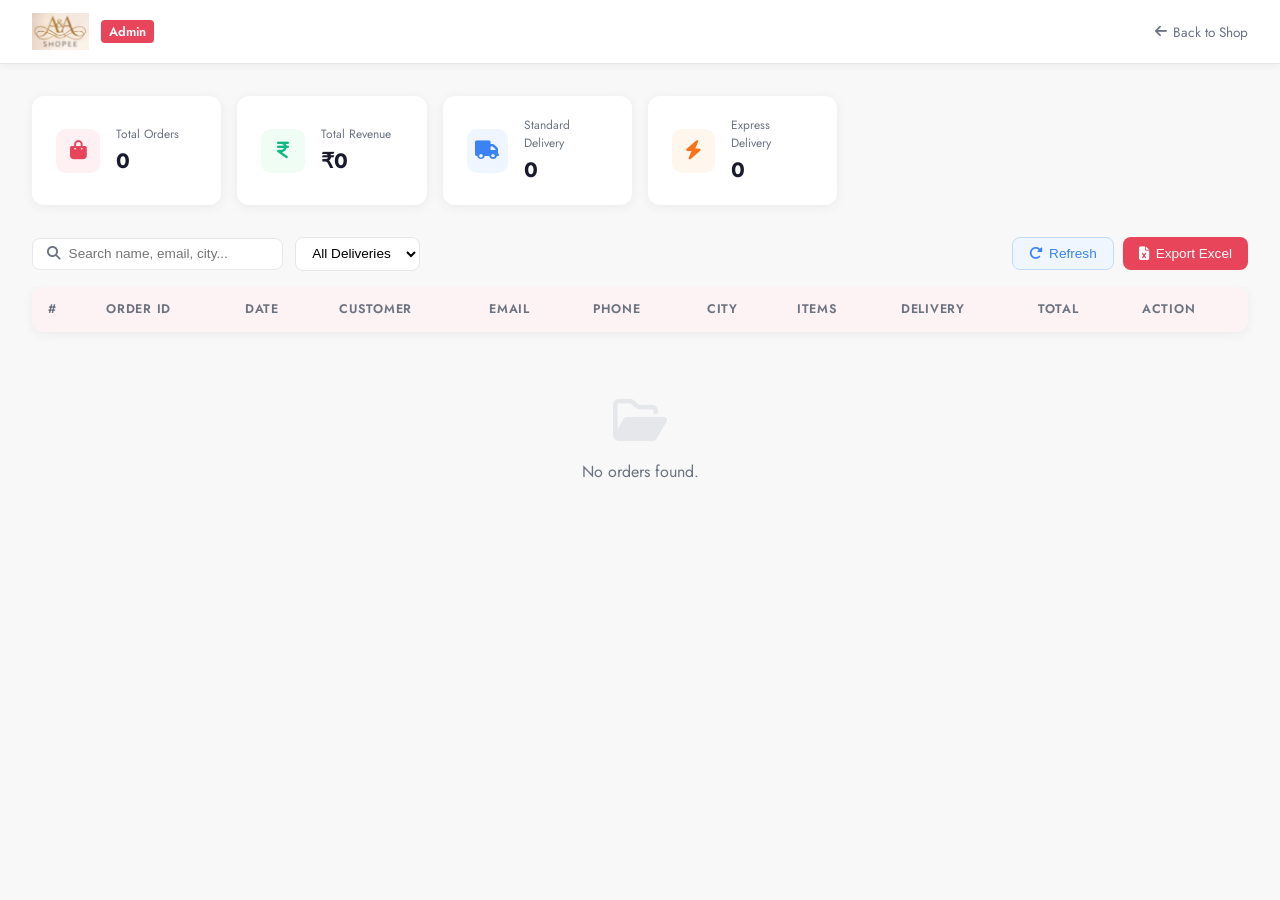
<file: admin.html>
<!DOCTYPE html>
<html lang="en">
<head>
  <meta charset="UTF-8"/>
  <meta name="viewport" content="width=device-width, initial-scale=1.0"/>
  <title>A&A Shopee — Admin Orders</title>
  <link href="https://fonts.googleapis.com/css2?family=Jost:wght@300;400;500;600&display=swap" rel="stylesheet"/>
  <link rel="stylesheet" href="https://cdnjs.cloudflare.com/ajax/libs/font-awesome/6.5.0/css/all.min.css"/>
  <script src="https://cdn.sheetjs.com/xlsx-0.20.0/package/dist/xlsx.full.min.js"></script>
  <style>
    *, *::before, *::after { box-sizing: border-box; margin: 0; padding: 0; }
    :root { --primary: #e8445a; --bg: #f8f8f8; --white: #fff; --text: #1a1a2e; --muted: #6b7280; --border: #e5e7eb; }
    body { font-family: 'Jost', sans-serif; background: var(--bg); color: var(--text); }

    .admin-header {
      background: var(--white); border-bottom: 1px solid var(--border);
      padding: 0 2rem; height: 64px; display: flex; align-items: center; justify-content: space-between;
      box-shadow: 0 1px 8px rgba(0,0,0,.06); position: sticky; top: 0; z-index: 10;
    }
    .admin-header .logo { display: flex; align-items: center; gap: .75rem; }
    .admin-header .logo img { height: 38px; object-fit: contain; }
    .admin-header .logo span { font-size: .8rem; background: var(--primary); color: #fff; padding: 2px 8px; border-radius: 4px; font-weight: 600; }
    .back-btn { display: flex; align-items: center; gap: .4rem; color: var(--muted); font-size: .85rem; text-decoration: none; transition: color .2s; }
    .back-btn:hover { color: var(--primary); }

    .stats { display: grid; grid-template-columns: repeat(auto-fill, minmax(180px, 1fr)); gap: 1rem; padding: 2rem 2rem 1rem; }
    .stat-card { background: var(--white); border-radius: 12px; padding: 1.25rem 1.5rem; box-shadow: 0 2px 12px rgba(0,0,0,.06); display: flex; align-items: center; gap: 1rem; }
    .stat-icon { width: 44px; height: 44px; border-radius: 10px; display: flex; align-items: center; justify-content: center; font-size: 1.2rem; }
    .stat-icon.red { background: #fff0f3; color: var(--primary); }
    .stat-icon.green { background: #f0fdf4; color: #10b981; }
    .stat-icon.blue { background: #eff6ff; color: #3b82f6; }
    .stat-icon.orange { background: #fff7ed; color: #f97316; }
    .stat-label { font-size: .75rem; color: var(--muted); margin-bottom: .2rem; }
    .stat-value { font-size: 1.3rem; font-weight: 700; }

    .toolbar { display: flex; align-items: center; justify-content: space-between; padding: 1rem 2rem; flex-wrap: wrap; gap: .75rem; }
    .toolbar-left { display: flex; align-items: center; gap: .75rem; flex-wrap: wrap; }
    .search-box { display: flex; align-items: center; gap: .5rem; background: var(--white); border: 1px solid var(--border); border-radius: 8px; padding: .45rem .85rem; }
    .search-box input { border: none; outline: none; font-size: .85rem; width: 200px; }
    .search-box i { color: var(--muted); font-size: .85rem; }
    .filter-select { border: 1px solid var(--border); border-radius: 8px; padding: .45rem .75rem; font-size: .85rem; background: var(--white); outline: none; cursor: pointer; }
    .toolbar-right { display: flex; gap: .6rem; }
    .btn { display: inline-flex; align-items: center; gap: .4rem; padding: .5rem 1rem; border-radius: 8px; font-size: .85rem; font-weight: 500; cursor: pointer; border: none; transition: all .2s; }
    .btn-primary { background: var(--primary); color: #fff; }
    .btn-primary:hover { background: #c73249; }
    .btn-refresh { background: #eff6ff; color: #3b82f6; border: 1px solid #bfdbfe; }
    .btn-refresh:hover { background: #3b82f6; color: #fff; }

    .table-wrap { padding: 0 2rem 3rem; overflow-x: auto; }
    table { width: 100%; border-collapse: collapse; background: var(--white); border-radius: 12px; overflow: hidden; box-shadow: 0 2px 12px rgba(0,0,0,.06); }
    thead { background: #fdf2f4; }
    th { padding: .85rem 1rem; text-align: left; font-size: .78rem; font-weight: 600; text-transform: uppercase; letter-spacing: .06em; color: var(--muted); white-space: nowrap; }
    td { padding: .85rem 1rem; font-size: .85rem; border-top: 1px solid var(--border); vertical-align: middle; }
    tr:hover td { background: #fafafa; }
    .order-id { font-weight: 600; color: var(--primary); }
    .items-cell { max-width: 200px; white-space: nowrap; overflow: hidden; text-overflow: ellipsis; }
    .total-cell { font-weight: 600; color: #10b981; }
    .del-badge { display: inline-flex; align-items: center; gap: .3rem; padding: 2px 8px; border-radius: 12px; font-size: .75rem; font-weight: 500; }
    .del-badge.standard { background: #eff6ff; color: #3b82f6; }
    .del-badge.express { background: #fff7ed; color: #f97316; }
    .action-btn { background: none; border: none; cursor: pointer; color: var(--muted); font-size: .9rem; padding: 4px 6px; border-radius: 4px; transition: color .2s; }
    .action-btn:hover { color: var(--primary); }

    .empty-state { text-align: center; padding: 4rem 2rem; color: var(--muted); }
    .empty-state i { font-size: 3rem; margin-bottom: 1rem; display: block; color: #e5e7eb; }

    .modal-overlay { position: fixed; inset: 0; background: rgba(0,0,0,.45); z-index: 100; display: none; align-items: center; justify-content: center; padding: 1rem; }
    .modal-overlay.open { display: flex; }
    .modal { background: var(--white); border-radius: 16px; padding: 2rem; width: 100%; max-width: 480px; position: relative; }
    .modal h3 { font-size: 1.1rem; font-weight: 600; margin-bottom: 1.25rem; }
    .modal-close { position: absolute; top: 1rem; right: 1rem; background: none; border: none; font-size: 1.1rem; cursor: pointer; color: var(--muted); }
    .detail-row { display: flex; justify-content: space-between; padding: .5rem 0; border-bottom: 1px solid var(--border); font-size: .88rem; }
    .detail-row:last-child { border: none; }
    .detail-row span:first-child { color: var(--muted); }
    .detail-row span:last-child { font-weight: 500; text-align: right; max-width: 60%; }

    @media (max-width: 600px) {
      .stats { padding: 1rem; }
      .toolbar, .table-wrap { padding: 1rem; }
      .search-box input { width: 130px; }
    }
  </style>
</head>
<body>

<header class="admin-header">
  <div class="logo">
    <img src="src/images/logo.png" alt="A&A Shopee"/>
    <span>Admin</span>
  </div>
  <a href="index.html" class="back-btn"><i class="fa-solid fa-arrow-left"></i> Back to Shop</a>
</header>

<div class="stats">
  <div class="stat-card">
    <div class="stat-icon red"><i class="fa-solid fa-bag-shopping"></i></div>
    <div><p class="stat-label">Total Orders</p><p class="stat-value" id="statTotal">—</p></div>
  </div>
  <div class="stat-card">
    <div class="stat-icon green"><i class="fa-solid fa-indian-rupee-sign"></i></div>
    <div><p class="stat-label">Total Revenue</p><p class="stat-value" id="statRevenue">—</p></div>
  </div>
  <div class="stat-card">
    <div class="stat-icon blue"><i class="fa-solid fa-truck"></i></div>
    <div><p class="stat-label">Standard Delivery</p><p class="stat-value" id="statStandard">—</p></div>
  </div>
  <div class="stat-card">
    <div class="stat-icon orange"><i class="fa-solid fa-bolt"></i></div>
    <div><p class="stat-label">Express Delivery</p><p class="stat-value" id="statExpress">—</p></div>
  </div>
</div>

<div class="toolbar">
  <div class="toolbar-left">
    <div class="search-box">
      <i class="fa-solid fa-magnifying-glass"></i>
      <input type="text" id="searchInput" placeholder="Search name, email, city..." oninput="renderTable()"/>
    </div>
    <select class="filter-select" id="deliveryFilter" onchange="renderTable()">
      <option value="all">All Deliveries</option>
      <option value="Standard">Standard</option>
      <option value="Express">Express</option>
    </select>
  </div>
  <div class="toolbar-right">
    <button class="btn btn-refresh" onclick="loadOrders()"><i class="fa-solid fa-rotate-right"></i> Refresh</button>
    <button class="btn btn-primary" onclick="exportExcel()"><i class="fa-solid fa-file-excel"></i> Export Excel</button>
  </div>
</div>

<div class="table-wrap">
  <table>
    <thead>
      <tr>
        <th>#</th><th>Order ID</th><th>Date</th><th>Customer</th>
        <th>Email</th><th>Phone</th><th>City</th>
        <th>Items</th><th>Delivery</th><th>Total</th><th>Action</th>
      </tr>
    </thead>
    <tbody id="ordersBody">
      <tr><td colspan="11" style="text-align:center;padding:2rem;color:#6b7280"><i class="fa-solid fa-spinner fa-spin"></i> Loading orders...</td></tr>
    </tbody>
  </table>
  <div class="empty-state" id="emptyState" style="display:none">
    <i class="fa-regular fa-folder-open"></i>
    <p>No orders found.</p>
  </div>
</div>

<div class="modal-overlay" id="detailModal">
  <div class="modal">
    <button class="modal-close" onclick="closeModal()"><i class="fa-solid fa-xmark"></i></button>
    <h3>Order Details</h3>
    <div id="modalContent"></div>
  </div>
</div>

<script>
  const SHEET_URL = 'https://script.google.com/macros/s/AKfycbyPicg_999hWZfQ7tlxdG4gXDMq_GNk698Hrt22A-co0TnehK4zndWmpbM1rM9pqhYA/exec';
  let orders = [];

  async function loadOrders() {
    document.getElementById('ordersBody').innerHTML = '<tr><td colspan="11" style="text-align:center;padding:2rem;color:#6b7280"><i class="fa-solid fa-spinner fa-spin"></i> Loading orders...</td></tr>';
    document.getElementById('emptyState').style.display = 'none';
    try {
      const res = await fetch(SHEET_URL);
      const data = await res.json();
      orders = Array.isArray(data) ? data : [];
    } catch(e) {
      orders = JSON.parse(localStorage.getItem('aa_orders') || '[]');
    }
    // merge any local unsynced orders
    const local = JSON.parse(localStorage.getItem('aa_orders') || '[]');
    local.forEach(lo => {
      if (!orders.find(o => String(o.orderId) === String(lo.orderId))) orders.push(lo);
    });
    renderStats();
    renderTable();
  }

  function renderStats() {
    document.getElementById('statTotal').textContent = orders.length;
    const revenue = orders.reduce((s, o) => {
      const raw = parseFloat(String(o.rawTotal || '').replace(/[^0-9.]/g, '')) ||
                  parseFloat(String(o.total || '').replace(/[^0-9.]/g, '')) || 0;
      return s + raw;
    }, 0);
    document.getElementById('statRevenue').textContent = '₹' + Math.round(revenue).toLocaleString('en-IN');
    document.getElementById('statStandard').textContent = orders.filter(o => o.delivery === 'Standard').length;
    document.getElementById('statExpress').textContent = orders.filter(o => o.delivery === 'Express').length;
  }

  function renderTable() {
    const search = document.getElementById('searchInput').value.toLowerCase();
    const filter = document.getElementById('deliveryFilter').value;
    const filtered = orders.filter(o => {
      const matchSearch = !search ||
        (o.name||'').toLowerCase().includes(search) ||
        (o.email||'').toLowerCase().includes(search) ||
        (o.city||'').toLowerCase().includes(search);
      const matchFilter = filter === 'all' || o.delivery === filter;
      return matchSearch && matchFilter;
    });

    const tbody = document.getElementById('ordersBody');
    const empty = document.getElementById('emptyState');

    if (!filtered.length) {
      tbody.innerHTML = '';
      empty.style.display = 'block';
      return;
    }
    empty.style.display = 'none';
    tbody.innerHTML = filtered.map((o, i) => `
      <tr>
        <td>${i + 1}</td>
        <td class="order-id">#${o.orderId}</td>
        <td>${o.date}</td>
        <td>${o.name}</td>
        <td>${o.email}</td>
        <td>${o.phone}</td>
        <td>${o.city}</td>
        <td class="items-cell" title="${o.items}">${o.items}</td>
        <td><span class="del-badge ${(o.delivery||'standard').toLowerCase()}">${o.delivery}</span></td>
        <td class="total-cell">${o.total}</td>
        <td><button class="action-btn" onclick="viewOrder(${i})" title="View"><i class="fa-solid fa-eye"></i></button></td>
      </tr>`).join('');
  }

  function viewOrder(idx) {
    const o = orders[idx];
    document.getElementById('modalContent').innerHTML = `
      <div class="detail-row"><span>Order ID</span><span>#${o.orderId}</span></div>
      <div class="detail-row"><span>Date</span><span>${o.date}</span></div>
      <div class="detail-row"><span>Name</span><span>${o.name}</span></div>
      <div class="detail-row"><span>Email</span><span>${o.email}</span></div>
      <div class="detail-row"><span>Phone</span><span>${o.phone}</span></div>
      <div class="detail-row"><span>Address</span><span>${o.address}, ${o.city} - ${o.zip}</span></div>
      <div class="detail-row"><span>Delivery</span><span>${o.delivery}</span></div>
      <div class="detail-row"><span>Items</span><span>${o.items}</span></div>
      <div class="detail-row"><span>Total</span><span style="color:#10b981;font-weight:700">${o.total}</span></div>`;
    document.getElementById('detailModal').classList.add('open');
  }

  function closeModal() {
    document.getElementById('detailModal').classList.remove('open');
  }

  function exportExcel() {
    if (!orders.length) { alert('No orders to export.'); return; }
    const rows = [['Order ID','Date','Name','Email','Phone','Address','City','ZIP','Delivery','Items','Total']];
    orders.forEach(o => rows.push([o.orderId, o.date, o.name, o.email, o.phone, o.address, o.city, o.zip, o.delivery, o.items, o.total]));
    const ws = XLSX.utils.aoa_to_sheet(rows);
    ws['!cols'] = rows[0].map(() => ({ wch: 22 }));
    const wb = XLSX.utils.book_new();
    XLSX.utils.book_append_sheet(wb, ws, 'Orders');
    XLSX.writeFile(wb, 'AA_Shopee_Orders.xlsx');
  }

  loadOrders();
</script>
</body>
</html>
</file>
